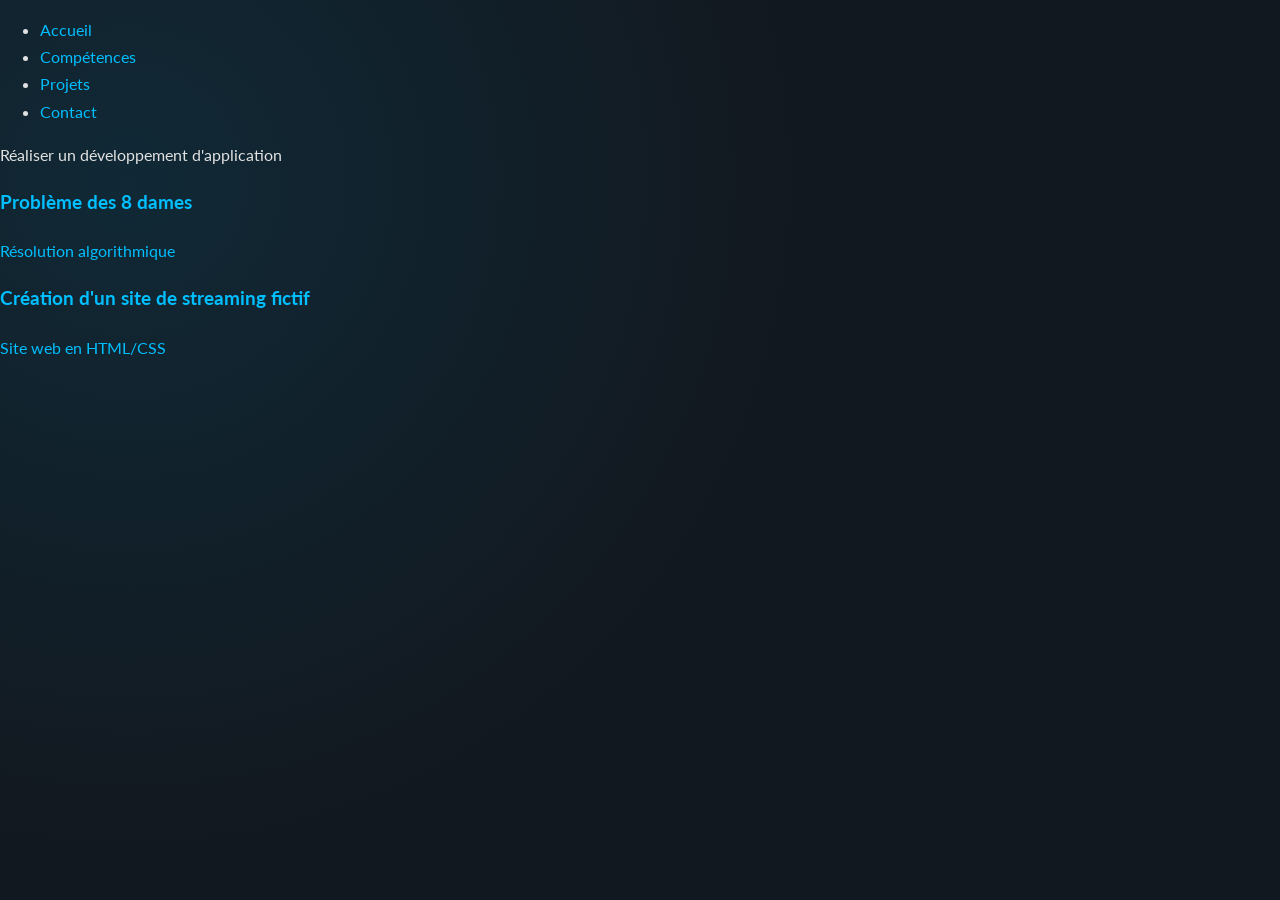
<file: competence/competence1.html>
<!DOCTYPE html>
<html lang="fr">

<head>
    <meta charset="UTF-8">
    <meta name="viewport" content="width=device-width, initial-scale=1.0">
    <title>Portfolio</title>
    <link rel="stylesheet" href="../style.css">
</head>

<body>
    <!-- En-tête -->
    <header>
        <nav>
            <ul>
                <li><a href="../index.html#home">Accueil</a></li>
                <li><a href="../index.html#skills">Compétences</a></li>
                <li><a href="../index.html#projects">Projets</a></li>
                <li><a href="../index.html#contact">Contact</a></li>
            </ul>
        </nav>
    </header>
</body>

<div id="hero_banner">
    <div id="hero_firstname">
        Réaliser un développement d'application
    </div>
</div>

<div class="projects-content">
    <a href="../projet/projet1.html" target="_blank" class="project">
      <div>
        <h3>Problème des 8 dames</h3>
        <p>Résolution algorithmique</p>
      </div>
    </a>
    <a href="../projet/projet2.html" target="_blank" class="project">
        <div>
          <h3>Création d'un site de streaming fictif</h3>
          <p>Site web en HTML/CSS</p>
        </div>
    </a>

  </div>

</html>
</file>
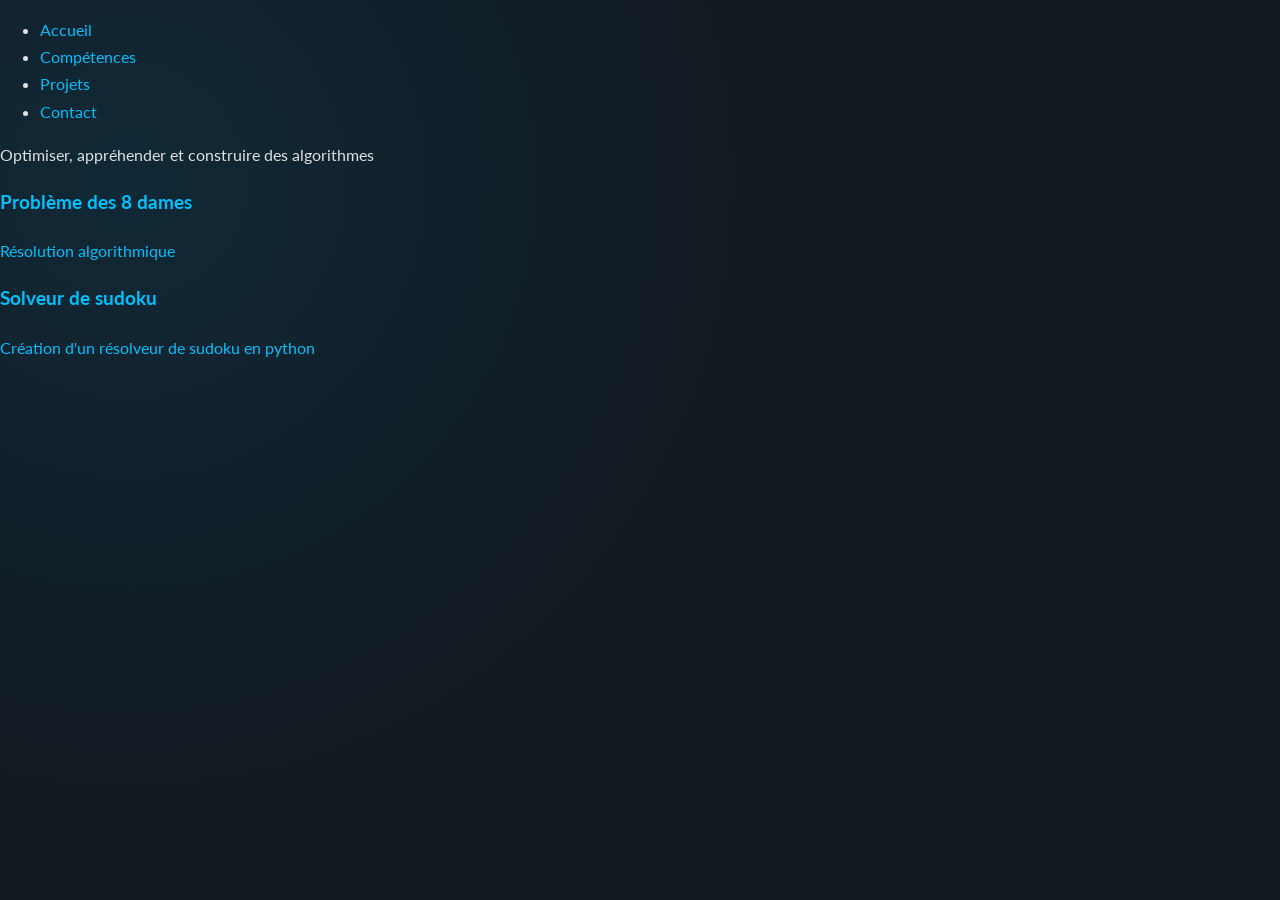
<file: competence/competence2.html>
<!DOCTYPE html>
<html lang="fr">

<head>
    <meta charset="UTF-8">
    <meta name="viewport" content="width=device-width, initial-scale=1.0">
    <title>Portfolio</title>
    <link rel="stylesheet" href="../style.css">
</head>

<body>
    <!-- En-tête -->
    <header>
        <nav>
            <ul>
                <li><a href="../index.html#home">Accueil</a></li>
                <li><a href="../index.html#skills">Compétences</a></li>
                <li><a href="../index.html#projects">Projets</a></li>
                <li><a href="../index.html#contact">Contact</a></li>
            </ul>
        </nav>
    </header>
</body>

<div id="hero_banner">
    <div id="hero_firstname">
        Optimiser, appréhender et construire des algorithmes
    </div>
</div>

<div class="projects-content">
    <a href="../projet/projet1.html" target="_blank" class="project">
      <div>
        <h3>Problème des 8 dames</h3>
        <p>Résolution algorithmique</p>
      </div>
    </a>
    <a href="../projet/projet6.html" target="_blank" class="project">
        <div>
          <h3>Solveur de sudoku</h3>
          <p>Création d'un résolveur de sudoku en python</p>
        </div>
    </a>

  </div>

</html>
</file>
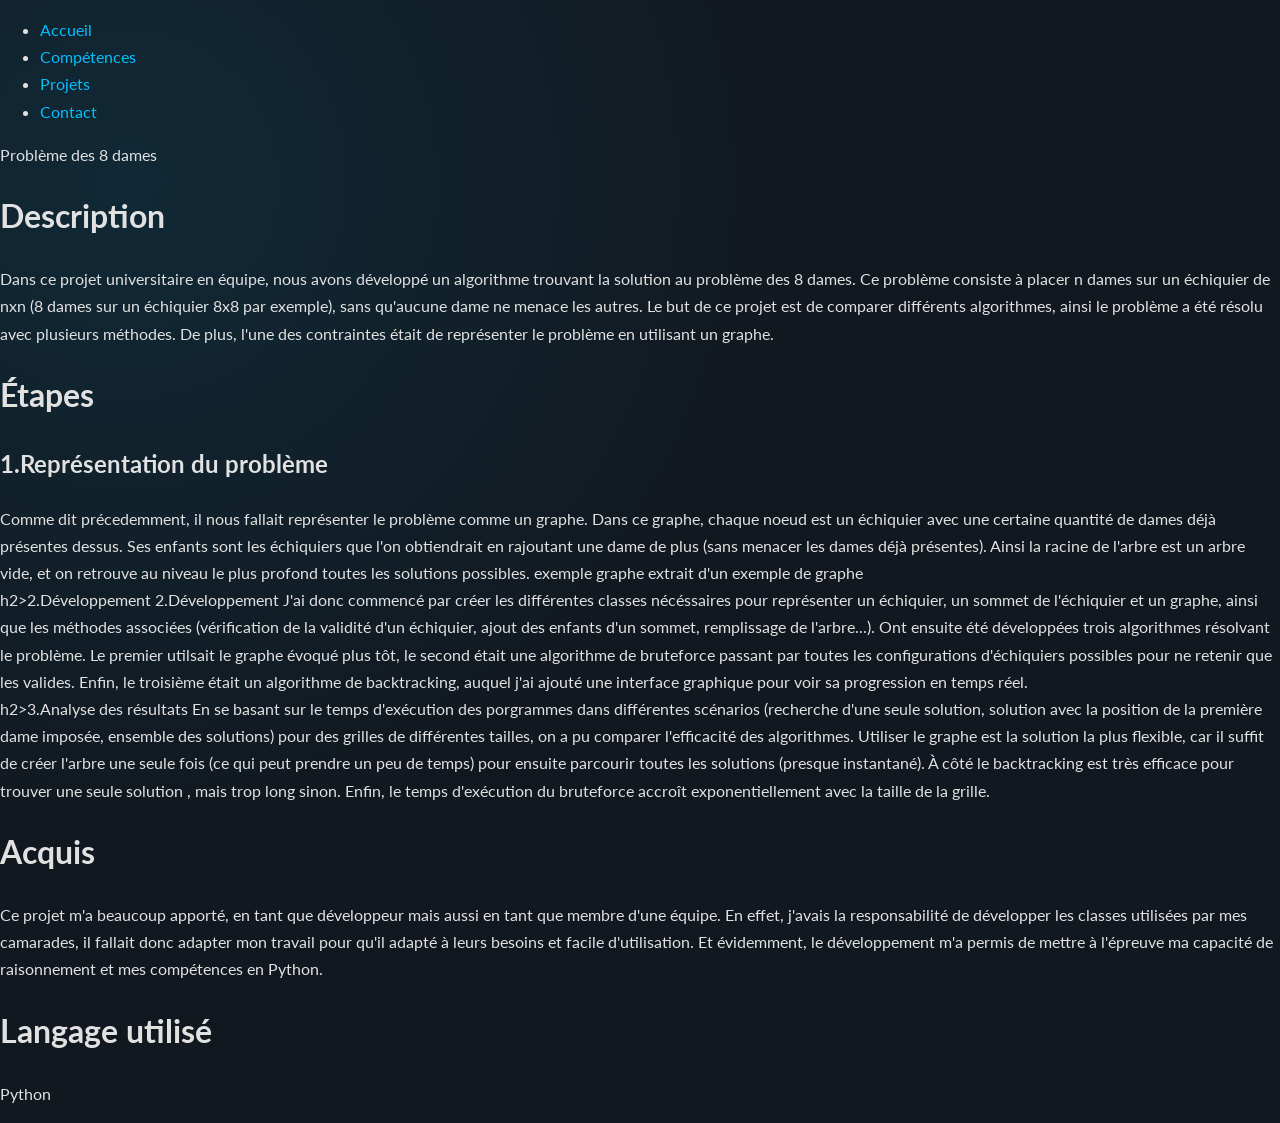
<file: projet/projet1.html>
<!DOCTYPE html>
<html lang="fr">

<head>
    <meta charset="UTF-8">
    <meta name="viewport" content="width=device-width, initial-scale=1.0">
    <title>Portfolio</title>
    <link rel="stylesheet" href="../style.css">
</head>

<body>
    <!-- En-tête -->
    <header>
        <nav>
            <ul>
                <li><a href="../index.html#home">Accueil</a></li>
                <li><a href="../index.html#skills">Compétences</a></li>
                <li><a href="../index.html#projects">Projets</a></li>
                <li><a href="../index.html#contact">Contact</a></li>
            </ul>
        </nav>
    </header>
</body>

<div id="hero_banner">
    <div id="hero_firstname">
        Problème des 8 dames
    </div>
</div>

<p id="txtPresentation">
    
<h1>Description</h1>

Dans ce projet universitaire en équipe, nous avons développé un algorithme trouvant la solution au problème des 8 dames. Ce problème consiste à placer n dames sur un échiquier de nxn (8 dames sur un échiquier 8x8 par exemple), sans qu'aucune dame ne menace les autres.

Le but de ce projet est de comparer différents algorithmes, ainsi le problème a été résolu avec plusieurs méthodes. De plus, l'une des contraintes était de représenter le problème en utilisant un graphe.
<br>
<h1>Étapes</h1>    
    <h2>1.Représentation du problème</h2>

Comme dit précedemment, il nous fallait représenter le problème comme un graphe. Dans ce graphe, chaque noeud est un échiquier avec une certaine quantité de dames déjà présentes dessus. Ses enfants sont les échiquiers que l'on obtiendrait en rajoutant une dame de plus (sans menacer les dames déjà présentes).
Ainsi la racine de l'arbre est un arbre vide, et on retrouve au niveau le plus profond toutes les solutions possibles.
exemple graphe
extrait d'un exemple de graphe
    <br>
    h2>2.Développement</h2>
2.Développement

J'ai donc commencé par créer les différentes classes nécéssaires pour représenter un échiquier, un sommet de l'échiquier et un graphe, ainsi que les méthodes associées (vérification de la validité d'un échiquier, ajout des enfants d'un sommet, remplissage de l'arbre...).

Ont ensuite été développées trois algorithmes résolvant le problème. Le premier utilsait le graphe évoqué plus tôt, le second était une algorithme de bruteforce passant par toutes les configurations d'échiquiers possibles pour ne retenir que les valides. Enfin, le troisième était un algorithme de backtracking, auquel j'ai ajouté une interface graphique pour voir sa progression en temps réel.
    <br>
    h2>3.Analyse des résultats</h2>

En se basant sur le temps d'exécution des porgrammes dans différentes scénarios (recherche d'une seule solution, solution avec la position de la première dame imposée, ensemble des solutions) pour des grilles de différentes tailles, on a pu comparer l'efficacité des algorithmes.

Utiliser le graphe est la solution la plus flexible, car il suffit de créer l'arbre une seule fois (ce qui peut prendre un peu de temps) pour ensuite parcourir toutes les solutions (presque instantané). À côté le backtracking est très efficace pour trouver une seule solution , mais trop long sinon. Enfin, le temps d'exécution du bruteforce accroît exponentiellement avec la taille de la grille.
<br>
    <h1>Acquis</h1>
    

Ce projet m'a beaucoup apporté, en tant que développeur mais aussi en tant que membre d'une équipe. En effet, j'avais la responsabilité de développer les classes utilisées par mes camarades, il fallait donc adapter mon travail pour qu'il adapté à leurs besoins et facile d'utilisation. Et évidemment, le développement m'a permis de mettre à l'épreuve ma capacité de raisonnement et mes compétences en Python.

    <br>
<h1>Langage utilisé</h1>

Python


  </p>

</html>
</file>
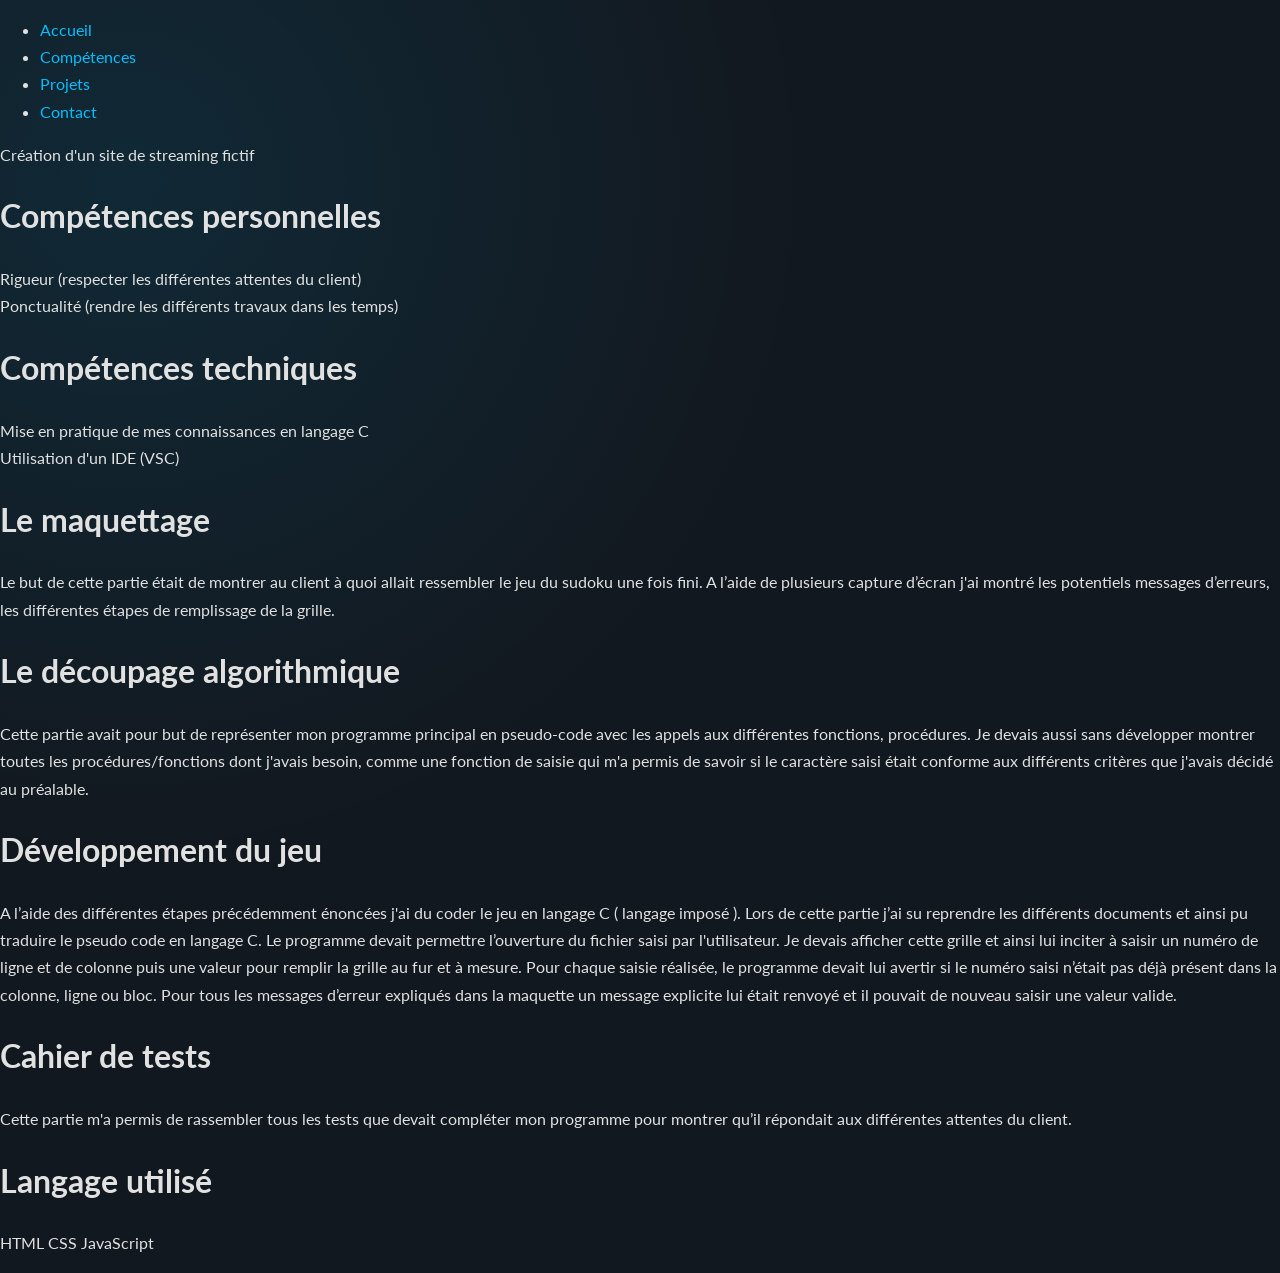
<file: projet/projet2.html>
<!DOCTYPE html>
<html lang="fr">

<head>
    <meta charset="UTF-8">
    <meta name="viewport" content="width=device-width, initial-scale=1.0">
    <title>Portfolio</title>
    <link rel="stylesheet" href="../style.css">
</head>

<body>
    <!-- En-tête -->
    <header>
        <nav>
            <ul>
                <li><a href="../index.html#home">Accueil</a></li>
                <li><a href="../index.html#skills">Compétences</a></li>
                <li><a href="../index.html#projects">Projets</a></li>
                <li><a href="../index.html#contact">Contact</a></li>
            </ul>
        </nav>
    </header>
</body>

<div id="hero_banner">
    <div id="hero_firstname">
        Création d'un site de streaming fictif
    </div>
</div>

<p id="txtPresentation">

<h1>Compétences personnelles</h1>

Rigueur (respecter les différentes attentes du client)
<br>
Ponctualité (rendre les différents travaux dans les temps)
<h1>Compétences techniques</h1>


Mise en pratique de mes connaissances en langage C
<br>
Utilisation d'un IDE (VSC)
<h1>Le maquettage</h1>


Le but de cette partie était de montrer au client à quoi allait ressembler le jeu du sudoku une fois fini. A l’aide
de plusieurs capture d’écran j'ai montré les potentiels messages d’erreurs, les différentes étapes de remplissage de
la grille.
<h1>Le découpage algorithmique</h1>


Cette partie avait pour but de représenter mon programme principal en pseudo-code avec les appels aux différentes
fonctions, procédures. Je devais aussi sans développer montrer toutes les procédures/fonctions dont j'avais besoin,
comme une fonction de saisie qui m'a permis de savoir si le caractère saisi était conforme aux différents critères
que j'avais décidé au préalable.
<h1>Développement du jeu</h1>


A l’aide des différentes étapes précédemment énoncées j'ai du coder le jeu en langage C ( langage imposé ). Lors de
cette partie j’ai su reprendre les différents documents et ainsi pu traduire le pseudo code en langage C. Le
programme devait permettre l’ouverture du fichier saisi par l'utilisateur. Je devais afficher cette grille et ainsi
lui inciter à saisir un numéro de ligne et de colonne puis une valeur pour remplir la grille au fur et à mesure.
Pour chaque saisie réalisée, le programme devait lui avertir si le numéro saisi n’était pas déjà présent dans la
colonne, ligne ou bloc. Pour tous les messages d’erreur expliqués dans la maquette un message explicite lui était
renvoyé et il pouvait de nouveau saisir une valeur valide.
<h1>Cahier de tests</h1>


Cette partie m'a permis de rassembler tous les tests que devait compléter mon programme pour montrer qu’il répondait
aux différentes attentes du client.
<h1>Langage utilisé</h1>

HTML CSS JavaScript


</p>

</html>
</file>
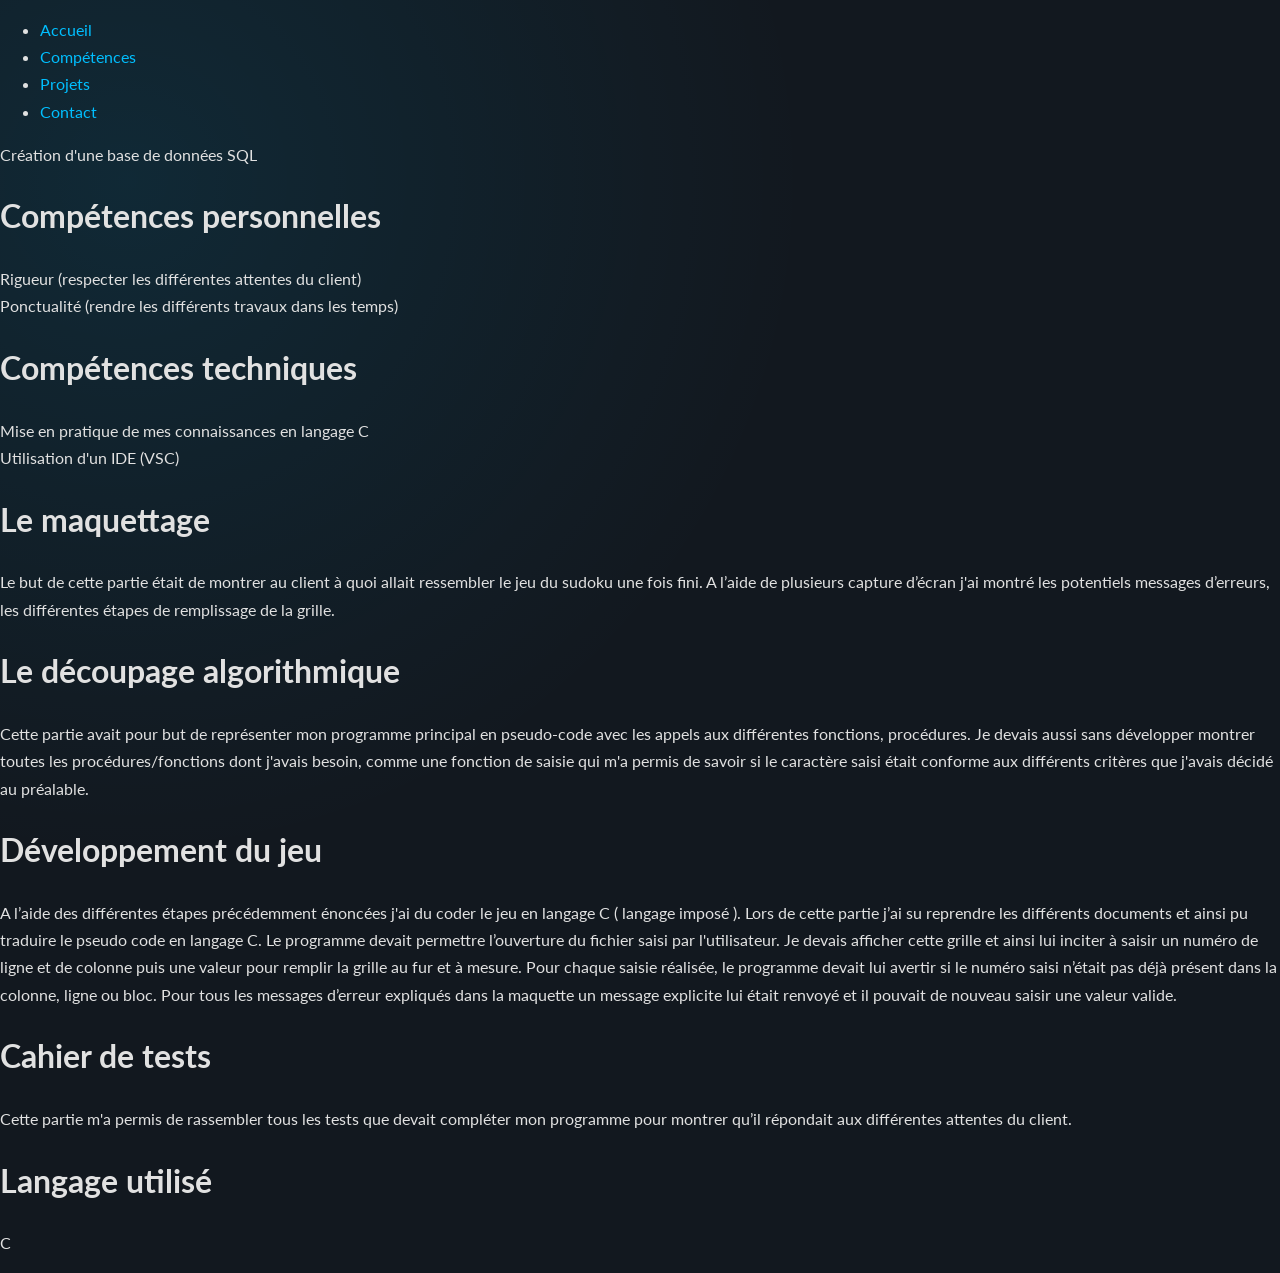
<file: projet/projet3.html>
<!DOCTYPE html>
<html lang="fr">

<head>
    <meta charset="UTF-8">
    <meta name="viewport" content="width=device-width, initial-scale=1.0">
    <title>Portfolio</title>
    <link rel="stylesheet" href="../style.css">
</head>

<body>
    <!-- En-tête -->
    <header>
        <nav>
            <ul>
                <li><a href="../index.html#home">Accueil</a></li>
                <li><a href="../index.html#skills">Compétences</a></li>
                <li><a href="../index.html#projects">Projets</a></li>
                <li><a href="../index.html#contact">Contact</a></li>
            </ul>
        </nav>
    </header>
</body>

<div id="hero_banner">
    <div id="hero_firstname">
        Création d'une base de données SQL
    </div>
</div>

<p id="txtPresentation">
    
<h1>Compétences personnelles</h1>

Rigueur (respecter les différentes attentes du client)
<br>
Ponctualité (rendre les différents travaux dans les temps)
<h1>Compétences techniques</h1>


Mise en pratique de mes connaissances en langage C
<br>
Utilisation d'un IDE (VSC)
<h1>Le maquettage</h1>


Le but de cette partie était de montrer au client à quoi allait ressembler le jeu du sudoku une fois fini. A l’aide de plusieurs capture d’écran j'ai montré les potentiels messages d’erreurs, les différentes étapes de remplissage de la grille.
<h1>Le découpage algorithmique</h1>


Cette partie avait pour but de représenter mon programme principal en pseudo-code avec les appels aux différentes fonctions, procédures. Je devais aussi sans développer montrer toutes les procédures/fonctions dont j'avais besoin, comme une fonction de saisie qui m'a permis de savoir si le caractère saisi était conforme aux différents critères que j'avais décidé au préalable.
<h1>Développement du jeu</h1>


A l’aide des différentes étapes précédemment énoncées j'ai du coder le jeu en langage C ( langage imposé ). Lors de cette partie j’ai su reprendre les différents documents et ainsi pu traduire le pseudo code en langage C. Le programme devait permettre l’ouverture du fichier saisi par l'utilisateur. Je devais afficher cette grille et ainsi lui inciter à saisir un numéro de ligne et de colonne puis une valeur pour remplir la grille au fur et à mesure. Pour chaque saisie réalisée, le programme devait lui avertir si le numéro saisi n’était pas déjà présent dans la colonne, ligne ou bloc. Pour tous les messages d’erreur expliqués dans la maquette un message explicite lui était renvoyé et il pouvait de nouveau saisir une valeur valide.
<h1>Cahier de tests</h1>


Cette partie m'a permis de rassembler tous les tests que devait compléter mon programme pour montrer qu’il répondait aux différentes attentes du client.
<h1>Langage utilisé</h1>

C


  </p>

</html>
</file>
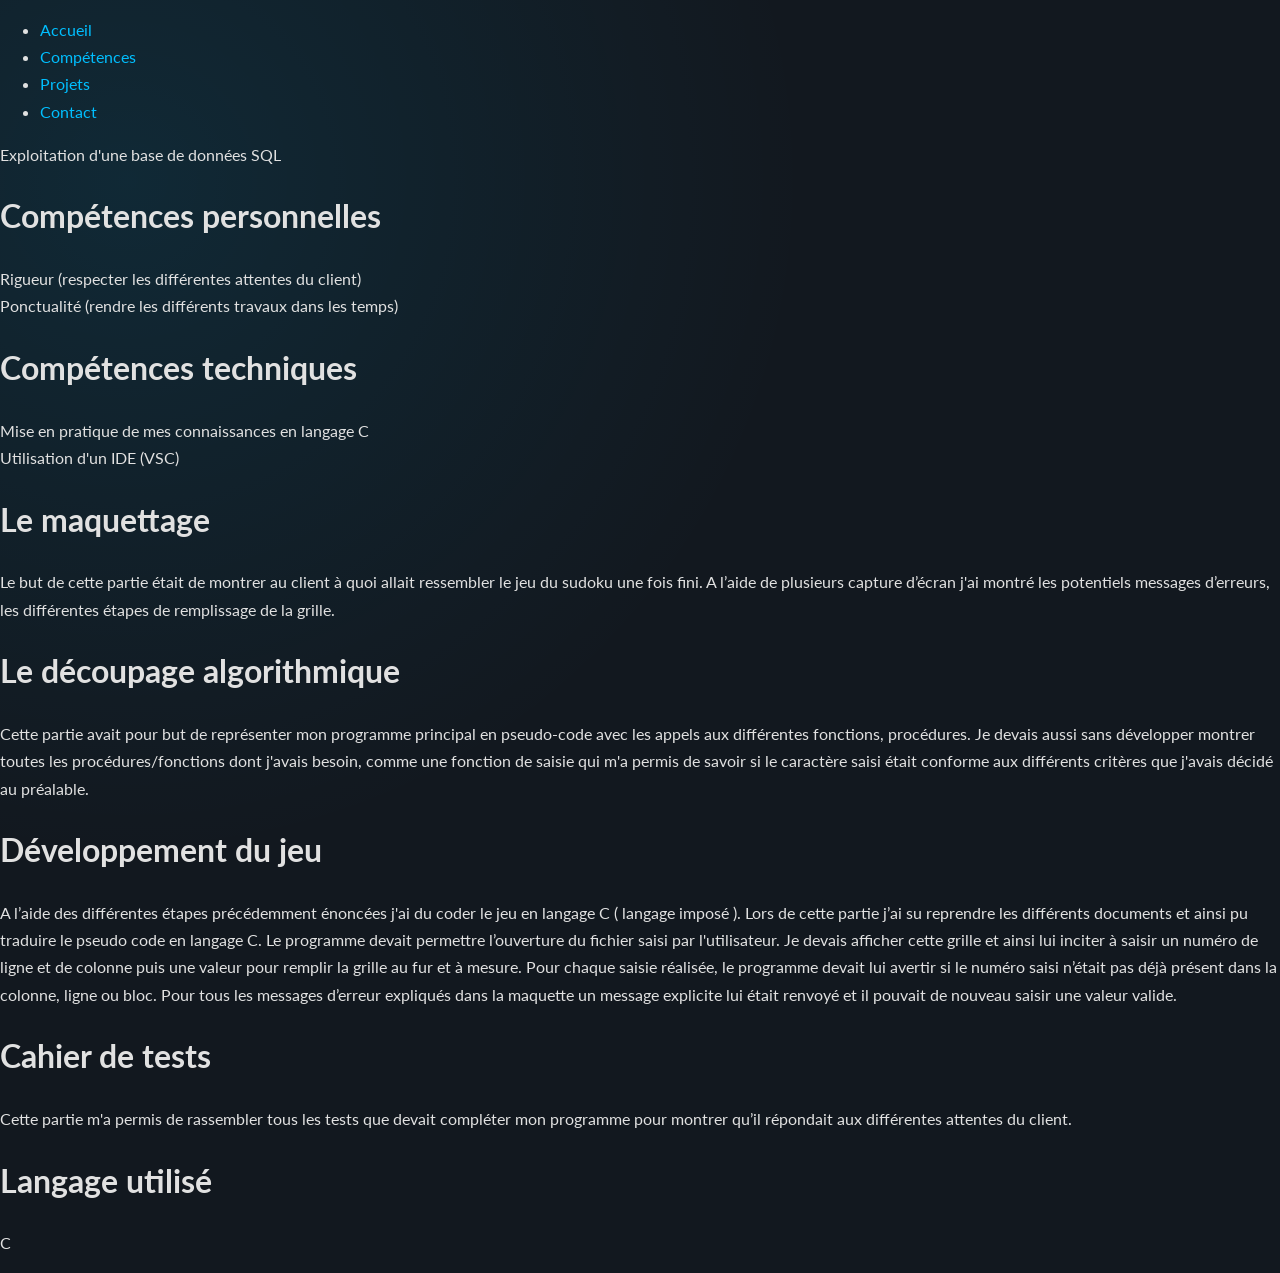
<file: projet/projet4.html>
<!DOCTYPE html>
<html lang="fr">

<head>
    <meta charset="UTF-8">
    <meta name="viewport" content="width=device-width, initial-scale=1.0">
    <title>Portfolio</title>
    <link rel="stylesheet" href="../style.css">
</head>

<body>
    <!-- En-tête -->
    <header>
        <nav>
            <ul>
                <li><a href="../index.html#home">Accueil</a></li>
                <li><a href="../index.html#skills">Compétences</a></li>
                <li><a href="../index.html#projects">Projets</a></li>
                <li><a href="../index.html#contact">Contact</a></li>
            </ul>
        </nav>
    </header>
</body>

<div id="hero_banner">
    <div id="hero_firstname">
        Exploitation d'une base de données SQL
    </div>
</div>

<p id="txtPresentation">
    
<h1>Compétences personnelles</h1>

Rigueur (respecter les différentes attentes du client)
<br>
Ponctualité (rendre les différents travaux dans les temps)
<h1>Compétences techniques</h1>


Mise en pratique de mes connaissances en langage C
<br>
Utilisation d'un IDE (VSC)
<h1>Le maquettage</h1>


Le but de cette partie était de montrer au client à quoi allait ressembler le jeu du sudoku une fois fini. A l’aide de plusieurs capture d’écran j'ai montré les potentiels messages d’erreurs, les différentes étapes de remplissage de la grille.
<h1>Le découpage algorithmique</h1>


Cette partie avait pour but de représenter mon programme principal en pseudo-code avec les appels aux différentes fonctions, procédures. Je devais aussi sans développer montrer toutes les procédures/fonctions dont j'avais besoin, comme une fonction de saisie qui m'a permis de savoir si le caractère saisi était conforme aux différents critères que j'avais décidé au préalable.
<h1>Développement du jeu</h1>


A l’aide des différentes étapes précédemment énoncées j'ai du coder le jeu en langage C ( langage imposé ). Lors de cette partie j’ai su reprendre les différents documents et ainsi pu traduire le pseudo code en langage C. Le programme devait permettre l’ouverture du fichier saisi par l'utilisateur. Je devais afficher cette grille et ainsi lui inciter à saisir un numéro de ligne et de colonne puis une valeur pour remplir la grille au fur et à mesure. Pour chaque saisie réalisée, le programme devait lui avertir si le numéro saisi n’était pas déjà présent dans la colonne, ligne ou bloc. Pour tous les messages d’erreur expliqués dans la maquette un message explicite lui était renvoyé et il pouvait de nouveau saisir une valeur valide.
<h1>Cahier de tests</h1>


Cette partie m'a permis de rassembler tous les tests que devait compléter mon programme pour montrer qu’il répondait aux différentes attentes du client.
<h1>Langage utilisé</h1>

C


  </p>

</html>
</file>
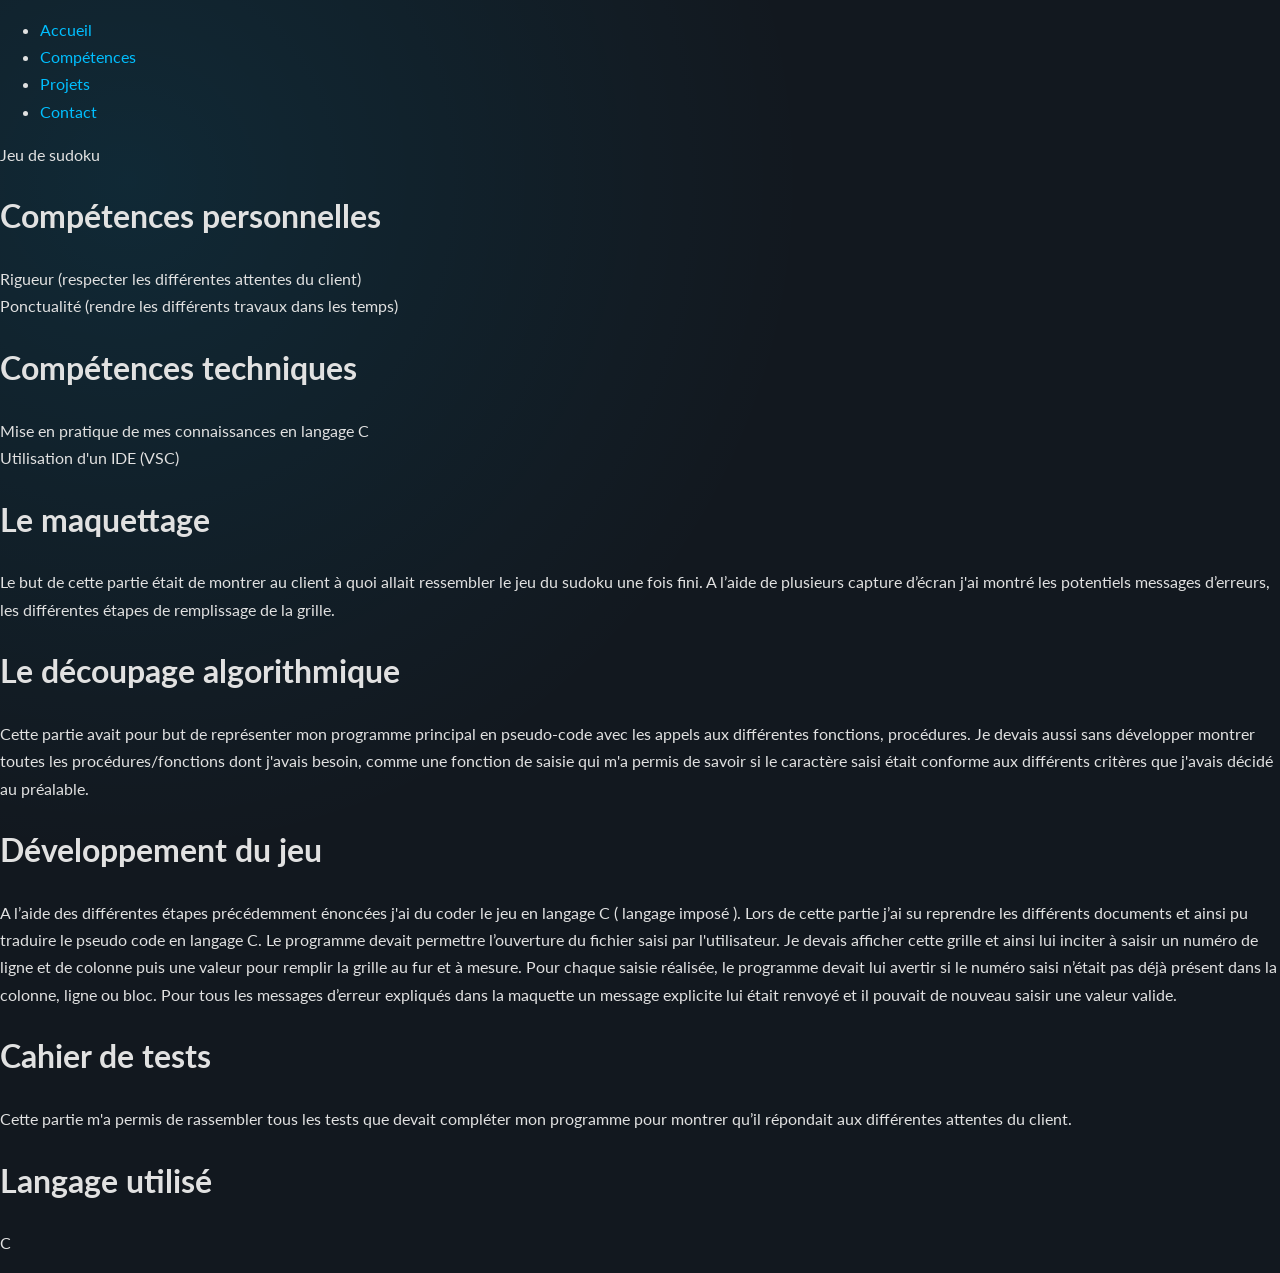
<file: projet/projet5.html>
<!DOCTYPE html>
<html lang="fr">

<head>
    <meta charset="UTF-8">
    <meta name="viewport" content="width=device-width, initial-scale=1.0">
    <title>Portfolio</title>
    <link rel="stylesheet" href="../style.css">
</head>

<body>
    <!-- En-tête -->
    <header>
        <nav>
            <ul>
                <li><a href="../index.html#home">Accueil</a></li>
                <li><a href="../index.html#skills">Compétences</a></li>
                <li><a href="../index.html#projects">Projets</a></li>
                <li><a href="../index.html#contact">Contact</a></li>
            </ul>
        </nav>
    </header>
</body>

<div id="hero_banner">
    <div id="hero_firstname">
        Jeu de sudoku
    </div>
</div>

<p id="txtPresentation">
    
<h1>Compétences personnelles</h1>

Rigueur (respecter les différentes attentes du client)
<br>
Ponctualité (rendre les différents travaux dans les temps)
<h1>Compétences techniques</h1>


Mise en pratique de mes connaissances en langage C
<br>
Utilisation d'un IDE (VSC)
<h1>Le maquettage</h1>


Le but de cette partie était de montrer au client à quoi allait ressembler le jeu du sudoku une fois fini. A l’aide de plusieurs capture d’écran j'ai montré les potentiels messages d’erreurs, les différentes étapes de remplissage de la grille.
<h1>Le découpage algorithmique</h1>


Cette partie avait pour but de représenter mon programme principal en pseudo-code avec les appels aux différentes fonctions, procédures. Je devais aussi sans développer montrer toutes les procédures/fonctions dont j'avais besoin, comme une fonction de saisie qui m'a permis de savoir si le caractère saisi était conforme aux différents critères que j'avais décidé au préalable.
<h1>Développement du jeu</h1>


A l’aide des différentes étapes précédemment énoncées j'ai du coder le jeu en langage C ( langage imposé ). Lors de cette partie j’ai su reprendre les différents documents et ainsi pu traduire le pseudo code en langage C. Le programme devait permettre l’ouverture du fichier saisi par l'utilisateur. Je devais afficher cette grille et ainsi lui inciter à saisir un numéro de ligne et de colonne puis une valeur pour remplir la grille au fur et à mesure. Pour chaque saisie réalisée, le programme devait lui avertir si le numéro saisi n’était pas déjà présent dans la colonne, ligne ou bloc. Pour tous les messages d’erreur expliqués dans la maquette un message explicite lui était renvoyé et il pouvait de nouveau saisir une valeur valide.
<h1>Cahier de tests</h1>


Cette partie m'a permis de rassembler tous les tests que devait compléter mon programme pour montrer qu’il répondait aux différentes attentes du client.
<h1>Langage utilisé</h1>

C


  </p>

</html>
</file>
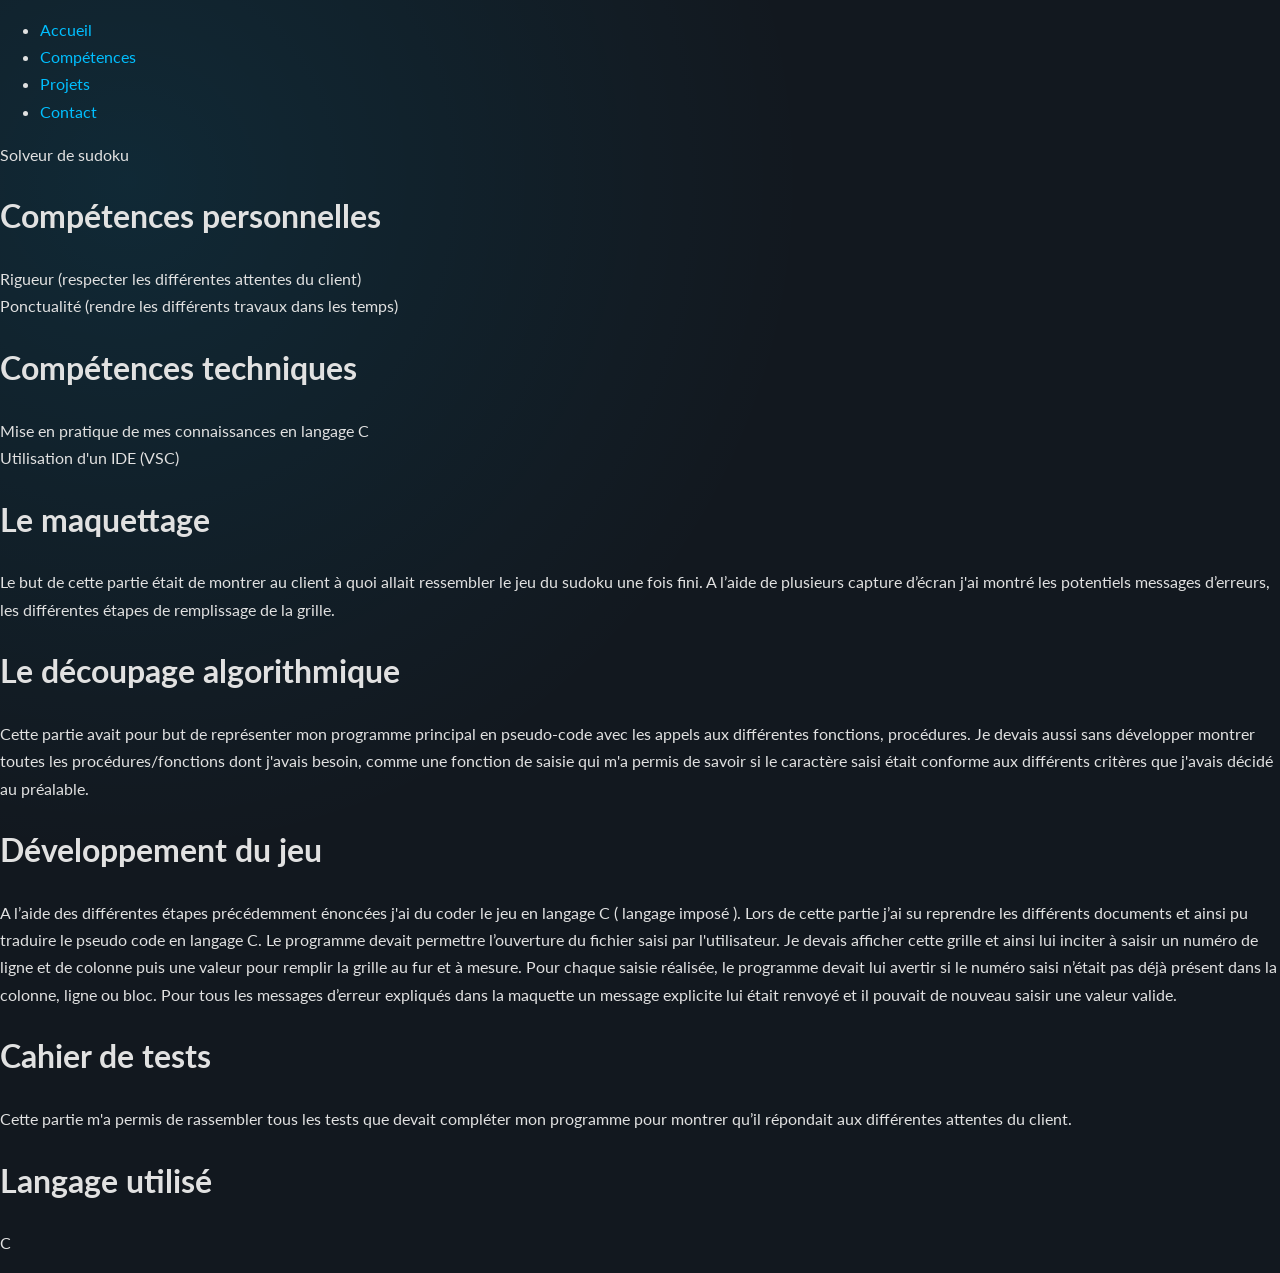
<file: projet/projet6.html>
<!DOCTYPE html>
<html lang="fr">

<head>
    <meta charset="UTF-8">
    <meta name="viewport" content="width=device-width, initial-scale=1.0">
    <title>Portfolio</title>
    <link rel="stylesheet" href="../style.css">
</head>

<body>
    <!-- En-tête -->
    <header>
        <nav>
            <ul>
                <li><a href="../index.html#home">Accueil</a></li>
                <li><a href="../index.html#skills">Compétences</a></li>
                <li><a href="../index.html#projects">Projets</a></li>
                <li><a href="../index.html#contact">Contact</a></li>
            </ul>
        </nav>
    </header>
</body>

<div id="hero_banner">
    <div id="hero_firstname">
        Solveur de sudoku
    </div>
</div>

<p id="txtPresentation">
    
<h1>Compétences personnelles</h1>

Rigueur (respecter les différentes attentes du client)
<br>
Ponctualité (rendre les différents travaux dans les temps)
<h1>Compétences techniques</h1>


Mise en pratique de mes connaissances en langage C
<br>
Utilisation d'un IDE (VSC)
<h1>Le maquettage</h1>


Le but de cette partie était de montrer au client à quoi allait ressembler le jeu du sudoku une fois fini. A l’aide de plusieurs capture d’écran j'ai montré les potentiels messages d’erreurs, les différentes étapes de remplissage de la grille.
<h1>Le découpage algorithmique</h1>


Cette partie avait pour but de représenter mon programme principal en pseudo-code avec les appels aux différentes fonctions, procédures. Je devais aussi sans développer montrer toutes les procédures/fonctions dont j'avais besoin, comme une fonction de saisie qui m'a permis de savoir si le caractère saisi était conforme aux différents critères que j'avais décidé au préalable.
<h1>Développement du jeu</h1>


A l’aide des différentes étapes précédemment énoncées j'ai du coder le jeu en langage C ( langage imposé ). Lors de cette partie j’ai su reprendre les différents documents et ainsi pu traduire le pseudo code en langage C. Le programme devait permettre l’ouverture du fichier saisi par l'utilisateur. Je devais afficher cette grille et ainsi lui inciter à saisir un numéro de ligne et de colonne puis une valeur pour remplir la grille au fur et à mesure. Pour chaque saisie réalisée, le programme devait lui avertir si le numéro saisi n’était pas déjà présent dans la colonne, ligne ou bloc. Pour tous les messages d’erreur expliqués dans la maquette un message explicite lui était renvoyé et il pouvait de nouveau saisir une valeur valide.
<h1>Cahier de tests</h1>


Cette partie m'a permis de rassembler tous les tests que devait compléter mon programme pour montrer qu’il répondait aux différentes attentes du client.
<h1>Langage utilisé</h1>

C


  </p>

</html>
</file>
<file: style.css>
/* NOUVEAU : Importation des polices depuis Google Fonts */
@import url('https://fonts.googleapis.com/css2?family=Poppins:wght@300;400;600;700&family=Lato:wght@400;700&display=swap');

/* MODIFIÉ : Nouvelle palette de couleurs et polices */
:root {
    --primary-color: #00bfff; /* Cyan électrique */
    --primary-glow: rgba(0, 191, 255, 0.5); /* Lueur associée */
    --dark-bg: #12181f; /* Fond principal (très sombre, légèrement bleu) */
    --darker-bg: #1a222c; /* Fond des cartes */
    --text-color: #e1e1e1; /* Texte clair */
    --secondary-text-color: #a0a0a0; /* Texte secondaire (plus gris) */
    --border-color: rgba(255, 255, 255, 0.1); /* Bordure subtile */
    
    /* NOUVEAU : Polices modernes */
    --font-family-headings: 'Poppins', sans-serif;
    --font-family-body: 'Lato', sans-serif;
}

/* Styles généraux */
body {
    font-family: var(--font-family-body);
    line-height: 1.7;
    margin: 0;
    padding: 0;
    background-color: var(--dark-bg);
    color: var(--text-color);
    scroll-behavior: smooth;
    background-image: radial-gradient(circle at 10% 20%, rgba(0, 191, 255, 0.1), transparent 50%);
    background-attachment: fixed;
}

.container {
    width: 90%;
    max-width: 1200px;
    margin: 0 auto;
    padding: 20px 0;
}

a {
    color: var(--primary-color);
    text-decoration: none;
    transition: color 0.3s ease;
}

a:hover {
    filter: brightness(1.2);
}

img {
    max-width: 100%;
    height: auto;
    display: block;
}

/* MODIFIÉ : Header "Sticky" plus compact */
.main-header {
    background-color: rgba(26, 34, 44, 0.8);
    backdrop-filter: blur(10px);
    padding: 10px 0; /* MODIFIÉ : Padding réduit (était 15px) */
    text-align: center;
    border-bottom: 1px solid var(--border-color);
    position: sticky;
    top: 0;
    z-index: 1000;
    transition: box-shadow 0.3s ease, padding 0.3s ease;
}

.main-header.scrolled {
    box-shadow: 0 5px 15px rgba(0,0,0,0.3);
    padding: 8px 0; /* MODIFIÉ : Un peu plus compact au scroll */
}

.site-title {
    margin: 0;
    font-family: var(--font-family-headings);
    font-size: 2.0em; /* MODIFIÉ : Taille de police réduite (était 2.2em) */
    font-weight: 700;
    background: linear-gradient(90deg, #ffffff, var(--primary-color));
    -webkit-background-clip: text;
    -webkit-text-fill-color: transparent;
}

.site-subtitle {
    margin: 2px 0 10px; /* MODIFIÉ : Marges réduites (était 5px 0 15px) */
    font-family: var(--font-family-body);
    font-weight: 300;
    font-size: 1.0em; /* MODIFIÉ : Taille de police réduite (était 1.1em) */
    color: var(--secondary-text-color);
}

.main-nav ul {
    list-style: none;
    padding: 0;
    margin: 0;
    display: flex;
    justify-content: center;
    flex-wrap: wrap;
}

.main-nav a {
    color: var(--text-color);
    font-family: var(--font-family-headings);
    font-weight: 400;
    padding: 8px 15px;
    border-radius: 20px;
    transition: background-color 0.3s ease, color 0.3s ease;
}

.main-nav a:hover, .main-nav a.active {
    background-color: var(--primary-color);
    color: var(--dark-bg);
}

/* Sections générales */
section {
    padding: 80px 0;
    border-bottom: 1px solid var(--border-color);
}

.section-title {
    text-align: center;
    font-family: var(--font-family-headings);
    font-size: 2.5em;
    margin-bottom: 40px;
    color: var(--primary-color);
}

.section-title::after {
    display: none; /* On supprime l'ancienne barre */
}

/* Section "À Propos" */
.about-section {
    background: transparent; /* Le fond du body est déjà stylé */
}

.about-content {
    display: flex;
    flex-wrap: wrap;
    align-items: center;
    gap: 40px;
    justify-content: center;
}

.profile-image {
    flex: 1;
    min-width: 250px;
    max-width: 300px;
    border-radius: 50%;
    overflow: hidden;
    border: 5px solid var(--primary-color);
    box-shadow: 0 0 15px rgba(0, 123, 255, 0.5);
}

.profile-image img {
    width: 100%;
    height: 100%;
    object-fit: cover;
}

.profile-text {
    flex: 2;
    min-width: 300px;
    max-width: 600px;
}

.profile-text p {
    margin-bottom: 15px;
    color: var(--light-text-color);
}


/* MODIFIÉ : Accordéon avec effet "Glassmorphism" */
.competences-accordion {
    max-width: 900px;
    margin: 0 auto;
}

.accordion-item {
    background-color: rgba(26, 34, 44, 0.6); /* Fond semi-transparent */
    backdrop-filter: blur(10px);
    margin-bottom: 15px;
    border-radius: 12px;
    border: 1px solid var(--border-color);
    overflow: hidden;
    transition: box-shadow 0.3s ease;
}

.accordion-item:hover {
    box-shadow: 0 0 20px var(--primary-glow);
}

.accordion-header {
    background-color: transparent;
    border: none;
    width: 100%;
    padding: 20px 25px;
    text-align: left;
    cursor: pointer;
    display: flex;
    justify-content: space-between;
    align-items: center;
    color: var(--text-color);
}

.accordion-header h3 {
    margin: 0;
    font-family: var(--font-family-headings);
    font-size: 1.6em;
    color: var(--primary-color);
}

.accordion-header::after {
    content: '\f078'; /* Flèche vers le bas */
    font-family: 'Font Awesome 6 Free';
    font-weight: 900;
    font-size: 1.2em;
    color: var(--primary-color);
    transition: transform 0.3s ease;
}

.accordion-header.active::after {
    transform: rotate(180deg);
}

.accordion-panel {
    max-height: 0;
    overflow: hidden;
    transition: max-height 0.5s ease-out, padding 0.5s ease-out;
}

.competence-details {
    padding: 0 25px;
}

.accordion-header.active + .accordion-panel {
    padding-bottom: 25px;
}

.project-tech {
    font-weight: bold;
    color: var(--primary-color);
    filter: brightness(1.1);
}

/* Section "Projets" avec effet "Glassmorphism" */
.projects-section {
    background: transparent;
}
.projects-grid {
    display: grid;
    grid-template-columns: repeat(auto-fit, minmax(280px, 1fr));
    gap: 30px;
}

.project-item {
    background-color: rgba(26, 34, 44, 0.6);
    backdrop-filter: blur(10px);
    padding: 20px;
    border-radius: 12px;
    border: 1px solid var(--border-color);
    text-align: center;
    transition: transform 0.3s ease, box-shadow 0.3s ease;
}

.project-item:hover {
    transform: translateY(-8px);
    box-shadow: 0 0 25px var(--primary-glow);
}

.project-item img {
    width: 100%;
    height: 180px; /* Hauteur fixe pour les miniatures */
    object-fit: cover; /* Recadre l'image pour qu'elle remplisse l'espace */
    border-radius: 5px;
    margin-bottom: 15px;
}

.project-item h3 {
    color: var(--primary-color);
    font-size: 1.4em;
    margin-top: 0;
    margin-bottom: 5px;
}

.project-item p {
    color: var(--secondary-color);
    font-size: 0.9em;
    margin-bottom: 15px;
}

/* CORRIGÉ : Ancienne définition du bouton supprimée. On ne garde que celle-ci. */
.btn-view-project {
    display: inline-block;
    background: linear-gradient(90deg, var(--primary-color), #007bff);
    color: #fff;
    padding: 12px 25px;
    border-radius: 30px;
    font-family: var(--font-family-headings);
    font-weight: 600;
    transition: transform 0.3s ease, box-shadow 0.3s ease;
    border: none;
    box-shadow: 0 4px 15px rgba(0, 191, 255, 0.3);
}

.btn-view-project:hover {
    transform: scale(1.05);
    box-shadow: 0 6px 20px rgba(0, 191, 255, 0.5);
}

/* MODIFIÉ : Pied de page plus compact */
.main-footer {
    background-color: var(--darker-bg);
    color: var(--secondary-text-color);
    text-align: center;
    padding: 0 20px; /* MODIFIÉ : Padding réduit (était 50px) */
    border-top: 1px solid var(--border-color);
}

.footer-title {
    font-family: var(--font-family-headings);
    font-size: 1.8em; /* MODIFIÉ : Taille réduite (était 2em) */
    color: var(--primary-color);
    margin-bottom: 20px; /* MODIFIÉ : Marge réduite (était 30px) */
    margin-top: 0;
}

.footer-contact-info {
    display: flex;
    justify-content: center;
    flex-wrap: wrap;
    gap: 20px 50px; /* MODIFIÉ : Écart réduit */
    margin-bottom: 25px; /* MODIFIÉ : Marge réduite (était 40px) */
}

.footer-contact-info a {
    color: var(--text-color);
    font-size: 1.0em; /* MODIFIÉ : Taille réduite (était 1.1em) */
    display: flex;
    align-items: center;
    gap: 10px;
    transition: transform 0.3s ease;
}

.footer-contact-info a:hover {
    transform: translateY(-3px);
    color: var(--primary-color);
}

.footer-contact-info a i {
    color: var(--primary-color);
    font-size: 1.3em; /* MODIFIÉ : Taille réduite (était 1.5em) */
    transition: transform 0.3s ease;
}
.footer-contact-info a:hover i {
    transform: scale(1.2);
}

.copyright {
    font-size: 0.9em;
    margin-top: 20px;
}

@media (max-width: 768px) {
    .site-title {
        font-size: 2em;
    }

    .main-nav li {
        margin: 5px 10px;
    }

    .about-content {
        flex-direction: column;
        text-align: center;
    }

    .profile-image {
        margin-bottom: 20px;
    }

    .profile-text {
        min-width: unset;
        max-width: 100%;
    }

    .projects-grid {
        grid-template-columns: 1fr; /* Une seule colonne sur petits écrans */
    }

    .accordion-header {
        flex-direction: column;
        align-items: flex-start;
        gap: 10px;
    }

    .accordion-header::after {
        align-self: flex-end; /* Place l'icône +/- à droite */
        margin-top: -30px; /* Ajustement pour remonter l'icône */
    }
}

/* NOUVEAU : Styles pour l'animation au scroll */
.hidden {
    opacity: 0;
    transform: translateY(20px);
    transition: opacity 0.6s ease-out, transform 0.6s ease-out;
}

.visible {
    opacity: 1;
    transform: translateY(0);
}

/* NOUVEAU : Styles pour le bouton Retour en Haut */
.back-to-top {
    position: fixed;
    bottom: 25px;
    right: 25px;
    background-color: var(--primary-color);
    color: var(--dark-bg);
    width: 50px;
    height: 50px;
    border-radius: 50%;
    display: flex;
    align-items: center;
    justify-content: center;
    font-size: 1.5em;
    box-shadow: 0 4px 15px rgba(0, 191, 255, 0.4);
    
    /* Gère l'apparition/disparition */
    opacity: 0;
    visibility: hidden;
    transform: translateY(20px);
    transition: opacity 0.4s, visibility 0.4s, transform 0.4s;
}

.back-to-top.visible {
    opacity: 1;
    visibility: visible;
    transform: translateY(0);
}

.profile-text .btn-view-project {
    margin-top: 20px;
    display: inline-flex; /* Permet d'aligner l'icône et le texte */
    align-items: center;
    gap: 10px;
}

/* NOUVEAU : Styles pour la section Stack Technique */
.stack-section {
    background-color: var(--darker-bg);
}

.stack-grid {
    display: flex;
    justify-content: center;
    align-items: center;
    flex-wrap: wrap;
    gap: 40px;
    max-width: 1110px;
    margin: 0 auto;
}

.stack-item {
    font-size: 4em; /* Taille de l'icône */
    color: var(--secondary-text-color);
    transition: transform 0.3s ease, color 0.3s ease;
}

.stack-item:hover {
    transform: scale(1.2) translateY(-5px);
    color: var(--primary-color);
}

/* NOUVEAU : Styles pour les titres de la méthode STAR */
.competence-details h5 {
    display: flex;
    align-items: center;
    gap: 10px;
    color: var(--primary-color);
    font-family: var(--font-family-headings);
    font-size: 1.2em;
    margin-top: 25px;
    margin-bottom: 8px;
}

.competence-details h5 i {
    font-size: 0.9em;
}
</file>
